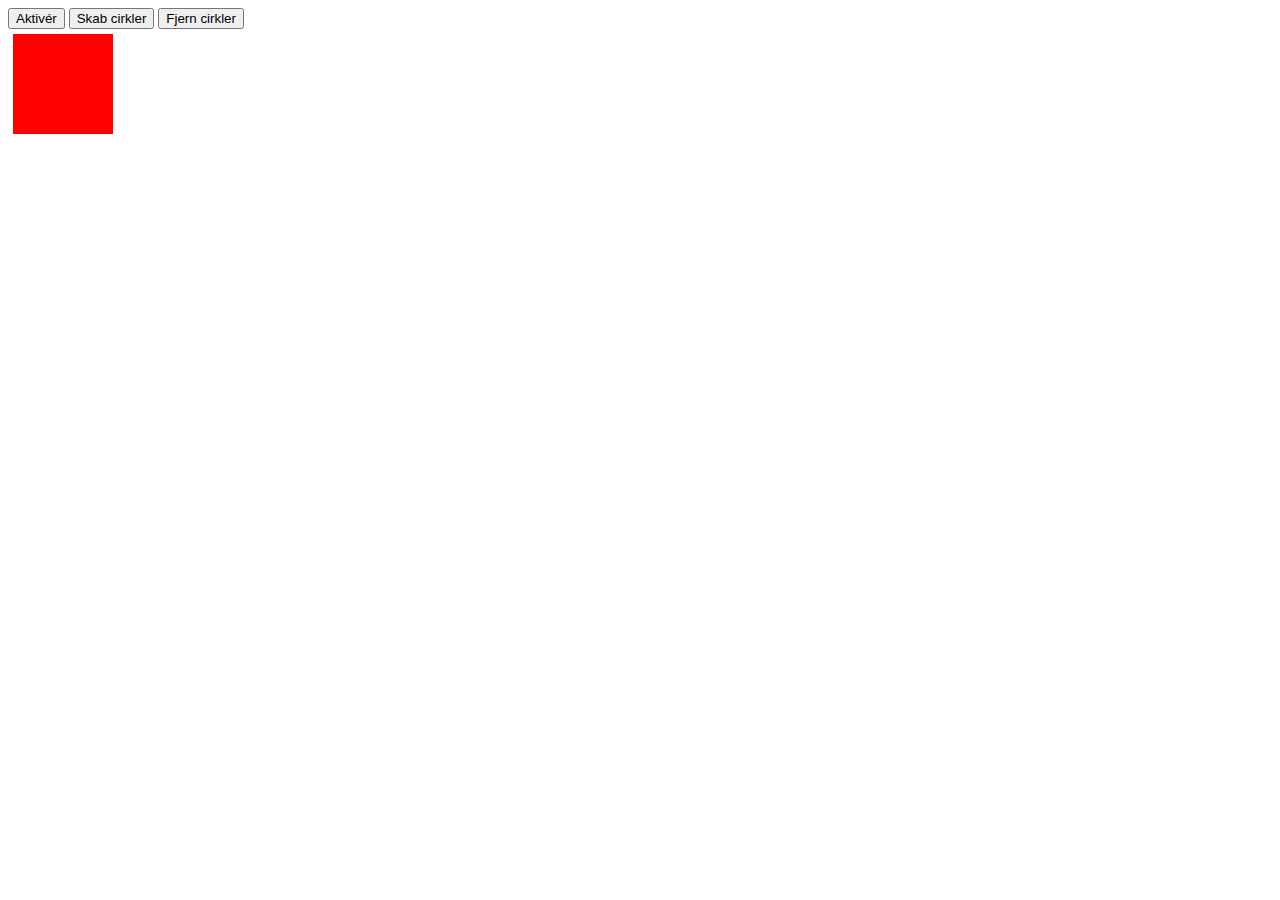
<file: cirkler/index.html>
<!DOCTYPE html>
<html lang="en">
<head>
    <meta charset="UTF-8">
    <meta name="viewport" content="width=device-width, initial-scale=1.0">
    <link rel="stylesheet" href="../CSS/style.css">
    <script defer src="script.js"></script>
    <title>Document</title>
</head>
<body>
    <div class="wrapper">
        <div class="con1">
            <button onclick="activate()">Aktivér</button>
            <button onclick="generateCircles()">Skab cirkler</button>
            <button onclick="removeCircles()">Fjern cirkler</button>
        </div>
        <div class="con2">
            <div id="status" style="background-color: red;"></div>
            <div id="cirkler"></div>
        </div>
    </div>
</body>
</html>
</file>
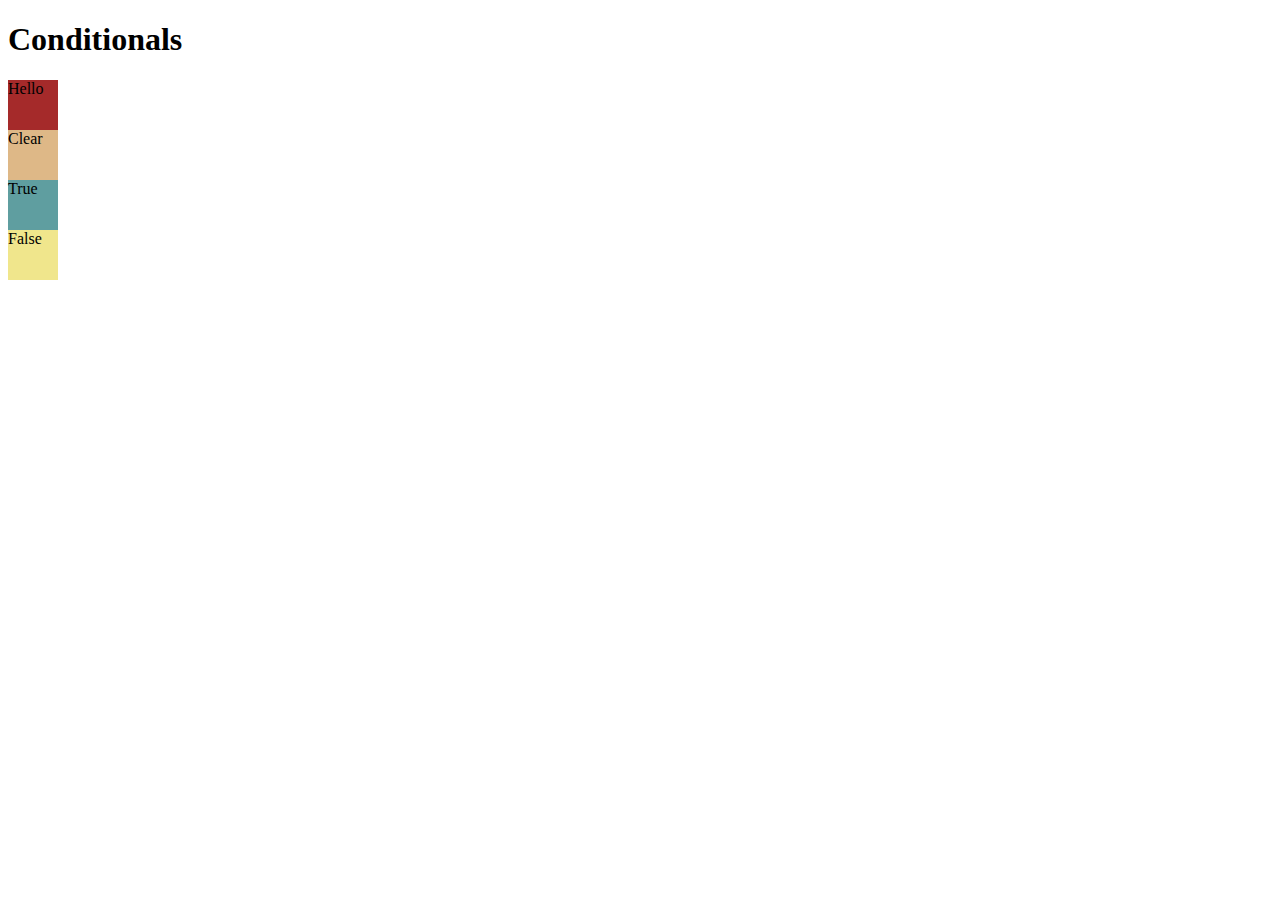
<file: conditionals/index.html>
<!DOCTYPE html>
<html lang="en">
<head>
    <meta charset="UTF-8">
    <meta http-equiv="X-UA-Compatible" content="IE=edge">
    <meta name="viewport" content="width=device-width, initial-scale=1.0">
    <link rel="stylesheet" href="../CSS/style.css">
    <script src="script.js" defer></script>
    <title>Conditionals</title>
</head>
<body>
    <h1>Conditionals</h1>
    <div id="knap">Hello</div>
    <div id="knap2">Clear</div>
    <div id="knap3">True</div>
    <div id="knap4">False</div>
</body>
</html>
</file>
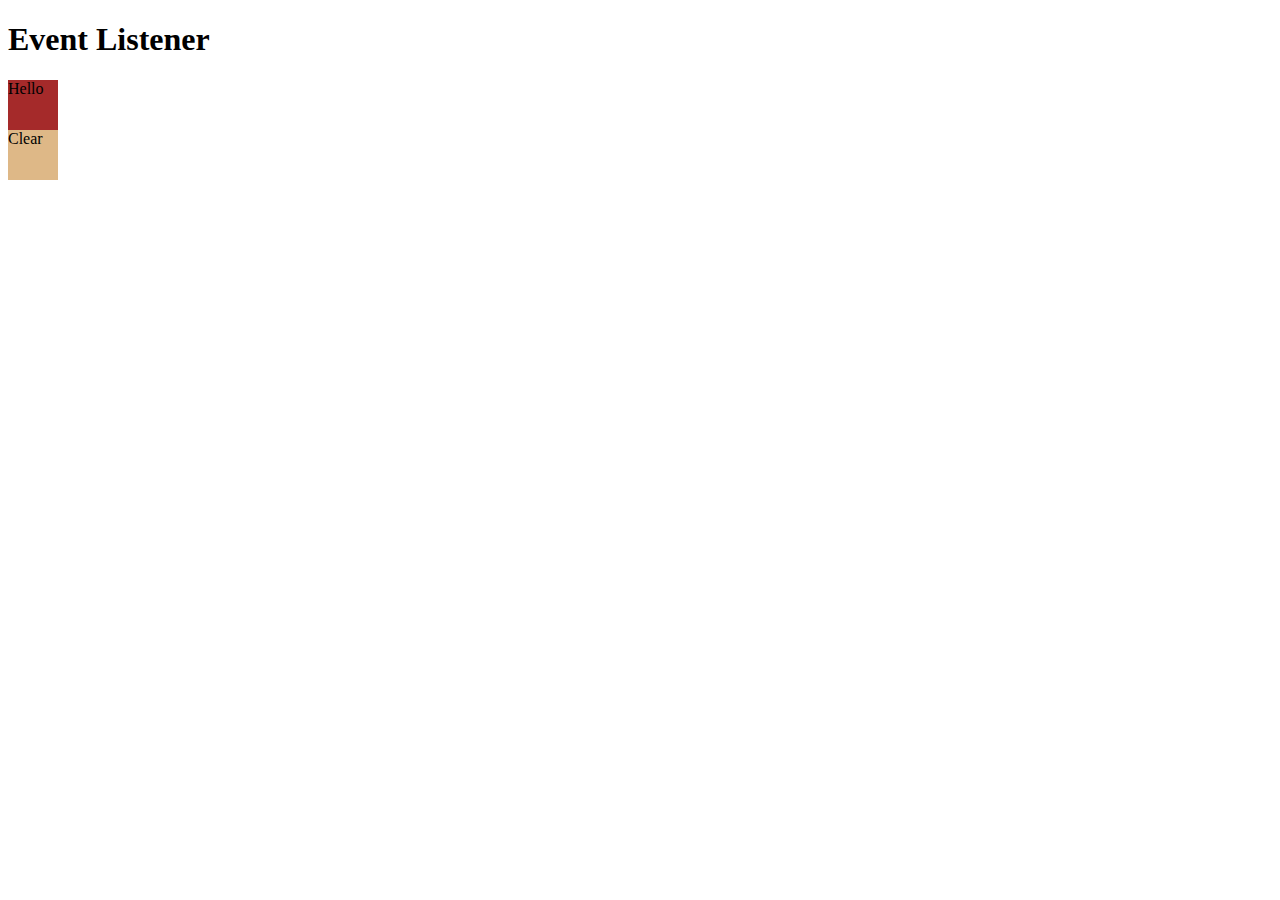
<file: eventlistener/index.html>
<!DOCTYPE html>
<html lang="en">
<head>
    <meta charset="UTF-8">
    <meta http-equiv="X-UA-Compatible" content="IE=edge">
    <meta name="viewport" content="width=device-width, initial-scale=1.0">
    <link rel="stylesheet" href="../CSS/style.css">
    <script src="script.js" defer></script>
    <title>Knap 1</title>
</head>
<body>
    <h1>Event Listener</h1>
    <div id="knap">Hello</div>
    <div id="knap2">Clear</div>
</body>
</html>
</file>
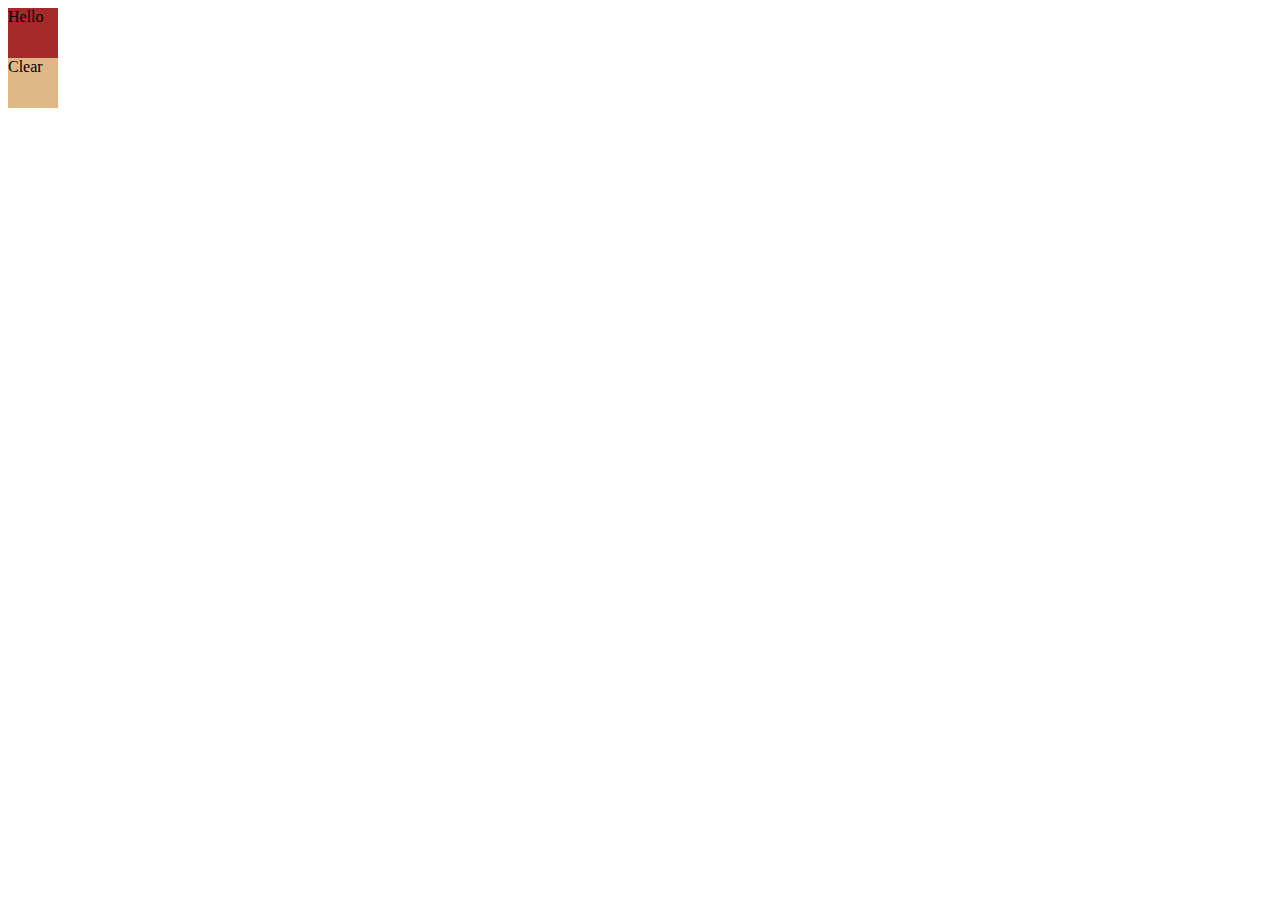
<file: knap1/index.html>
<!DOCTYPE html>
<html lang="en">
<head>
    <meta charset="UTF-8">
    <meta http-equiv="X-UA-Compatible" content="IE=edge">
    <meta name="viewport" content="width=device-width, initial-scale=1.0">
    <link rel="stylesheet" href="../CSS/style.css">
    <script src="script.js" defer></script>
    <title>Knap 1</title>
</head>
<body>
    <div id="knap">Hello</div>
    <div id="knap2">Clear</div>
</body>
</html>
</file>
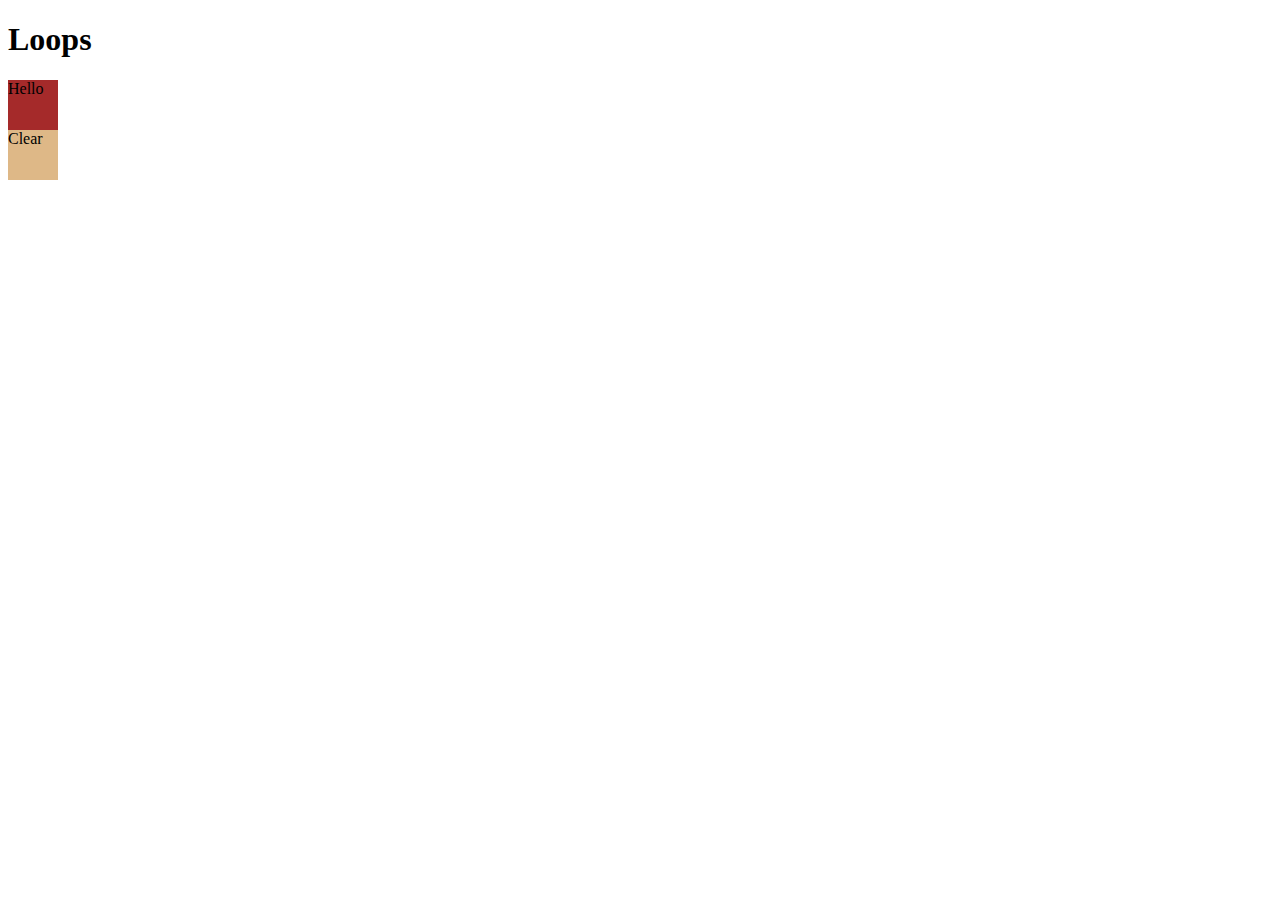
<file: loops/index.html>
<!DOCTYPE html>
<html lang="en">
<head>
    <meta charset="UTF-8">
    <meta http-equiv="X-UA-Compatible" content="IE=edge">
    <meta name="viewport" content="width=device-width, initial-scale=1.0">
    <link rel="stylesheet" href="../CSS/style.css">
    <script src="script.js" defer></script>
    <title>Loops</title>
</head>
<body>
    <h1>Loops</h1>
    <div id="knap">Hello</div>
    <div id="knap2">Clear</div>
</body>
</html>
</file>
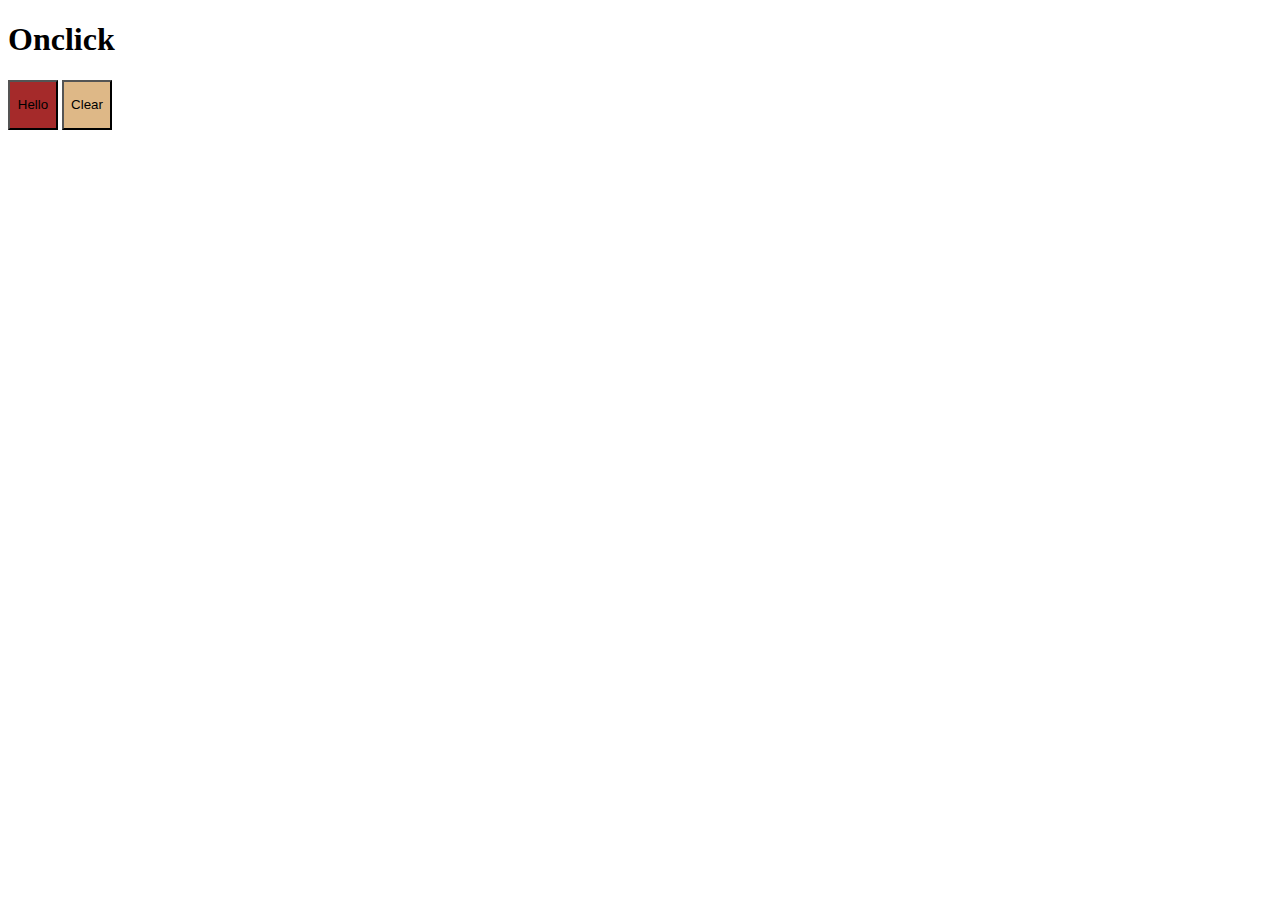
<file: onclick/index.html>
<!DOCTYPE html>
<html lang="en">
<head>
    <meta charset="UTF-8">
    <meta http-equiv="X-UA-Compatible" content="IE=edge">
    <meta name="viewport" content="width=device-width, initial-scale=1.0">
    <link rel="stylesheet" href="../CSS/style.css">
    <script src="script.js" defer></script>
    <title>Knap 2</title>
</head>
<body>
    <h1>Onclick</h1>
    <button id="knap" onclick="hello()">Hello</button>
    <button id="knap2" onclick="clearConsole()">Clear</button>
</body>
</html>
</file>
<file: CSS/style.css>
#knap {
    width: 50px;
    height: 50px;
    background-color: brown;
}

#knap2 {
    width: 50px;
    height: 50px;
    background-color: burlywood;
}

#knap3 {
    width: 50px;
    height: 50px;
    background-color:cadetblue;
}

#knap4 {
    width: 50px;
    height: 50px;
    background-color:khaki;
}

.circle {
    width: 50px;
    height: 50px;
    background-color: brown;
    border-radius: 50%;
    text-align: center;
    color: white;
}

#status {
    width: 100px;
    height: 100px;
    margin: 5px;
}
</file>
